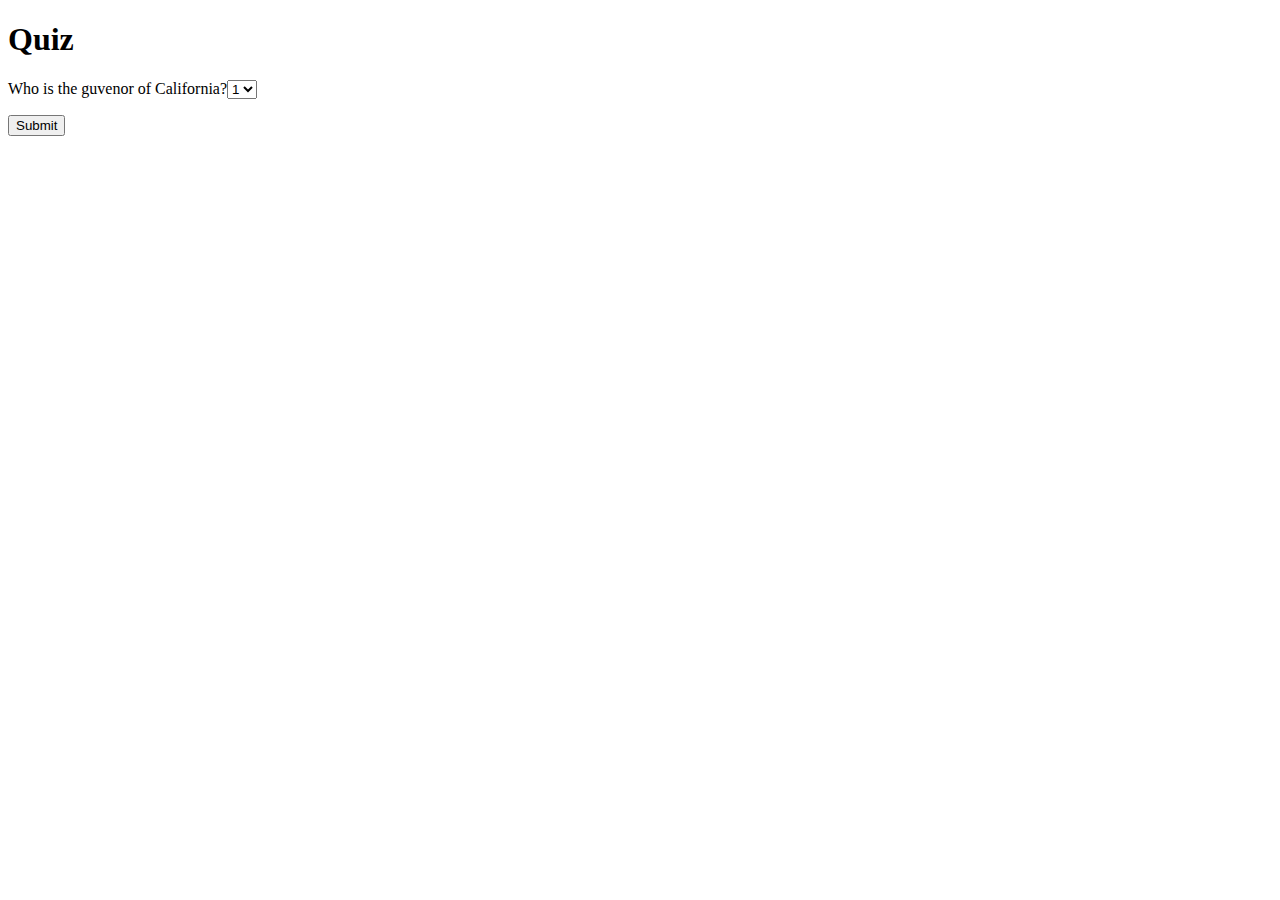
<file: workspace/challanges/index.html>
<!DOCTYPE html>
<html>
    <head>
        <title> JS Challenge</title>
    </head>
    <body>
        <h1> Quiz </h1>
        <div>
        Who is the guvenor of California?<select id="question0">
            <option id="q0answer1">1</option>
            <option id="q0answer2">2</option>
            <option id="q0answer3">3</option>
        </select>  
        <p id="q0Reply"></p>
    </div>
    
         <button id="submit">Submit</button>
        <script>
            submit.onclick = grade;
            function grade(){
                gradeQuestion(question1_Reply, question0.value, "1");
               // gradeQuestion(question_Reply, q2answer1.value, "Sacramento");
            }
            function gradeQuestion(tag, question, correctAnswer) {
                if (question == correctAnswer) {
                    alert("The answer is correct!");
                } else {
                    alert("The answer is incorrect");
                }
            }
            
        </script>         
    </body>
</html>
</file>
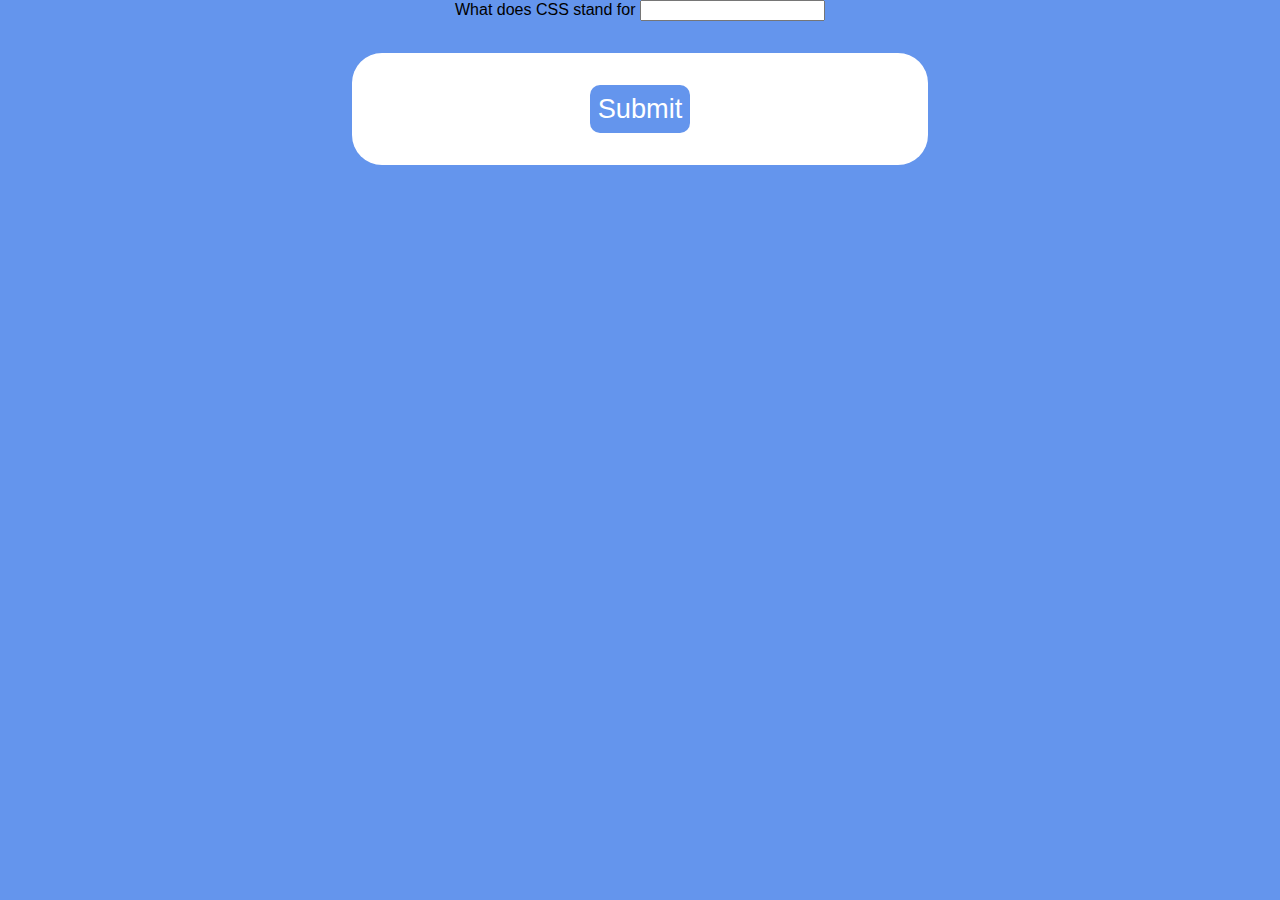
<file: workspace/challanges/file.html>
<html>
    <head>
    <link rel="stylesheet" href="style.css"/>
    </head>
    <body>
            What does CSS stand for
    <input type="text" id="question5" name="q4" />
    <p id="q5Reply"></p>
    </div>
    <div>
    <button id="submit">Submit</button>
        <script>
            submit.onclick = grade;
            
            function grade(){
                grading("q5Reply", $("#question5").val(), "Cascading Style Sheets");
            }
     function grading(tag, question, correctAnswer) {
      if (question == correctAnswer) {
          ++totalScore;
          $("#" + tag).html("Correct");
          $("#" + tag).css("color", "green");
          $("#" + tag).append("<img src='check.png'>");
      }
      else {
          $("#" + tag).html("Incorrect, correct answer is " + correctAnswer);
          $("#" + tag).css("color", "red");
          $("#" + tag).append("<img src='xmark.png'>");
      }
  }          
        </script>    
    </body>
</html>
</file>
<file: workspace/challanges/style.css>
body {
    background-color: cornflowerblue;
    margin: 0 auto;
    text-align: center;
    font-family: arial;
}

div {
    background-color: white;
    padding: 2em;
    margin: 2em;
    border-radius: 30px;
    width: 40%;
    margin-left: auto;
    margin-right: auto;
}

#totalScoreReply {
    font-size: 2.5em;
}

#submit {
    font-size: 1.7em;
    background-color: cornflowerblue;
    border: none;
    border-radius: 10px;
    padding: 0.3em;
    color: white;
}
</file>
